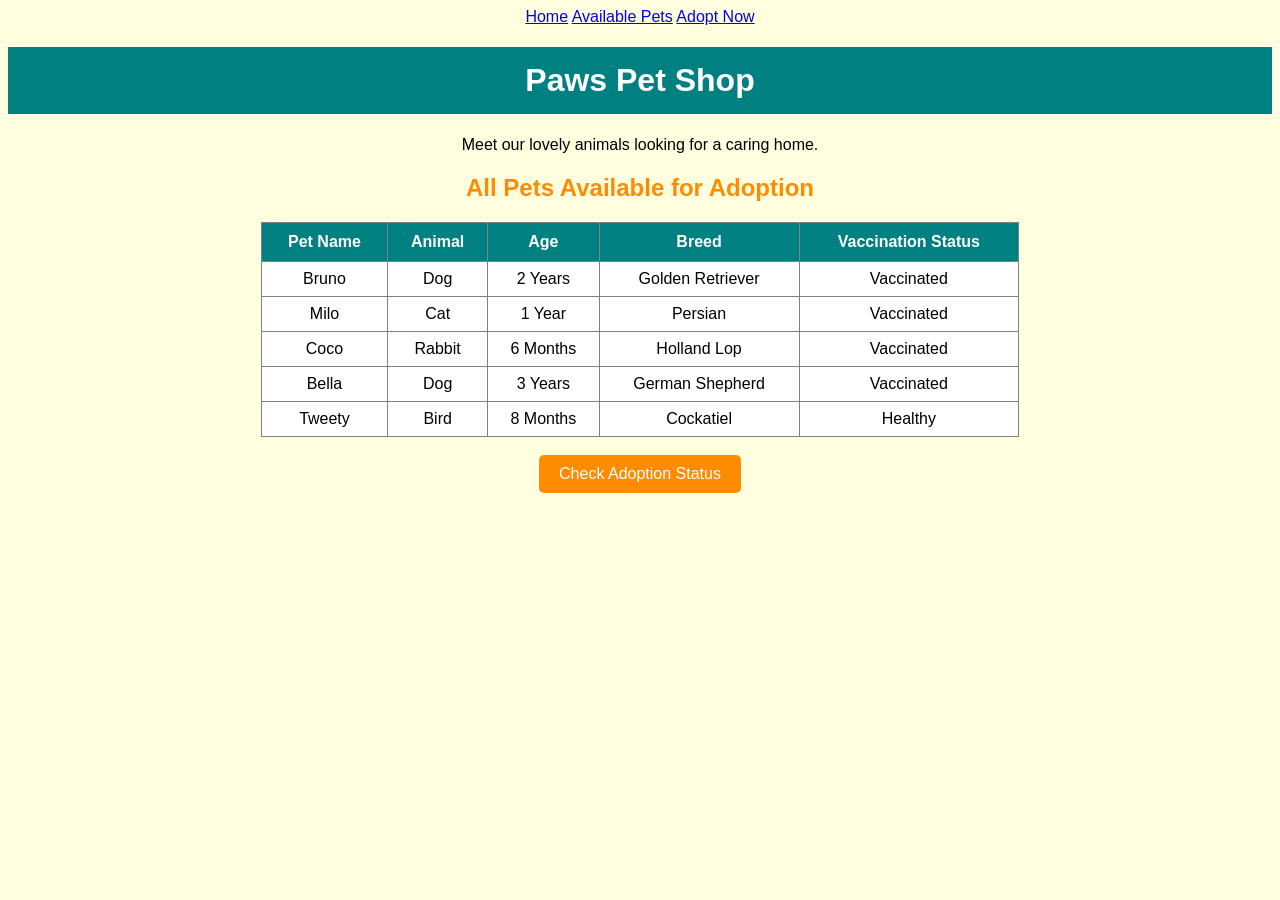
<file: pets.html>
<!-- Name: Zainab Adeel | Roll No: 26i3233 | Section: E -->
<!DOCTYPE html>
<html>
<head>
    <title>Paws Pet Adoption - Available Pets</title>
    <link rel="stylesheet" href="style.css">
</head>
<body>

    <nav class="navbar">
        <a href="index.html">Home</a>
        <a href="pets.html" class="active">Available Pets</a>
        <a href="adopt.html">Adopt Now</a>
    </nav>

    <h1>Paws Pet Shop</h1>
    <p>Meet our lovely animals looking for a caring home.</p>

    <h2>All Pets Available for Adoption</h2>
    <table border="1">
        <tr>
            <th>Pet Name</th>
            <th>Animal</th>
            <th>Age</th>
            <th>Breed</th>
            <th>Vaccination Status</th>
        </tr>
        <tr>
            <td>Bruno</td>
            <td>Dog</td>
            <td>2 Years</td>
            <td>Golden Retriever</td>
            <td>Vaccinated</td>
        </tr>
        <tr>
            <td>Milo</td>
            <td>Cat</td>
            <td>1 Year</td>
            <td>Persian</td>
            <td>Vaccinated</td>
        </tr>
        <tr>
            <td>Coco</td>
            <td>Rabbit</td>
            <td>6 Months</td>
            <td>Holland Lop</td>
            <td>Vaccinated</td>
        </tr>
        <tr>
            <td>Bella</td>
            <td>Dog</td>
            <td>3 Years</td>
            <td>German Shepherd</td>
            <td>Vaccinated</td>
        </tr>
        <tr>
            <td>Tweety</td>
            <td>Bird</td>
            <td>8 Months</td>
            <td>Cockatiel</td>
            <td>Healthy</td>
        </tr>
    </table>

    <br>
    <button onclick="checkAvailability()">Check Adoption Status</button>

    <script>
        function checkAvailability() {
            console.log("Check Adoption Status button clicked");
            window.alert("All 5 pets listed above are currently available for adoption! Visit the Adopt Now page to apply.");
        }
    </script>

</body>
</html>
</file>
<file: style.css>
body {
    background-color: lightyellow;
    color: black;
    font-family: Arial;
    text-align: center;
}

h1 {
    background-color: teal;
    color: white;
    padding: 15px;
}

h2 {
    color: darkorange;
}

img {
    border: 3px solid teal;
    border-radius: 10px;
}

table {
    margin: auto;
    width: 60%;
    border-collapse: collapse;
    background-color: white;
}

th {
    background-color: teal;
    color: white;
    padding: 10px;
}

td {
    padding: 8px;
}

button {
    background-color: darkorange;
    color: white;
    padding: 10px 20px;
    border: none;
    border-radius: 5px;
    font-size: 16px;
}
</file>
